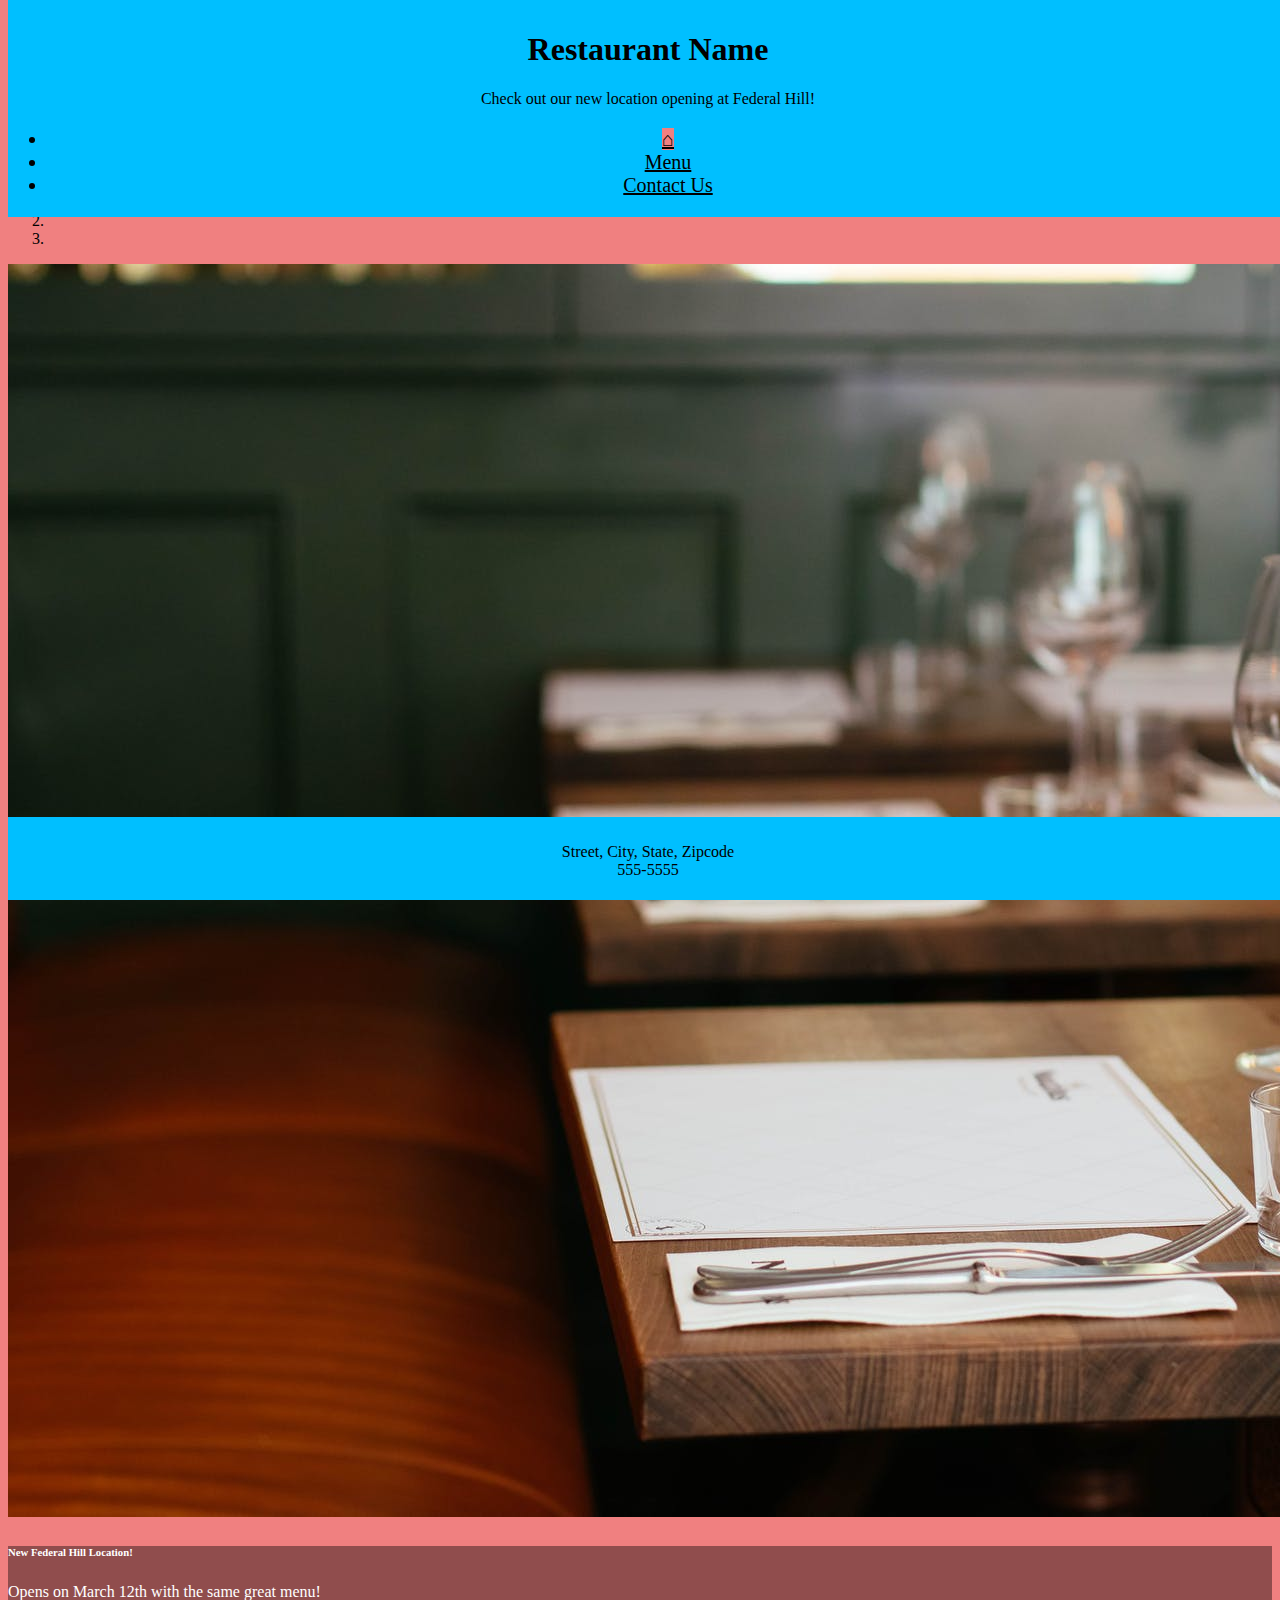
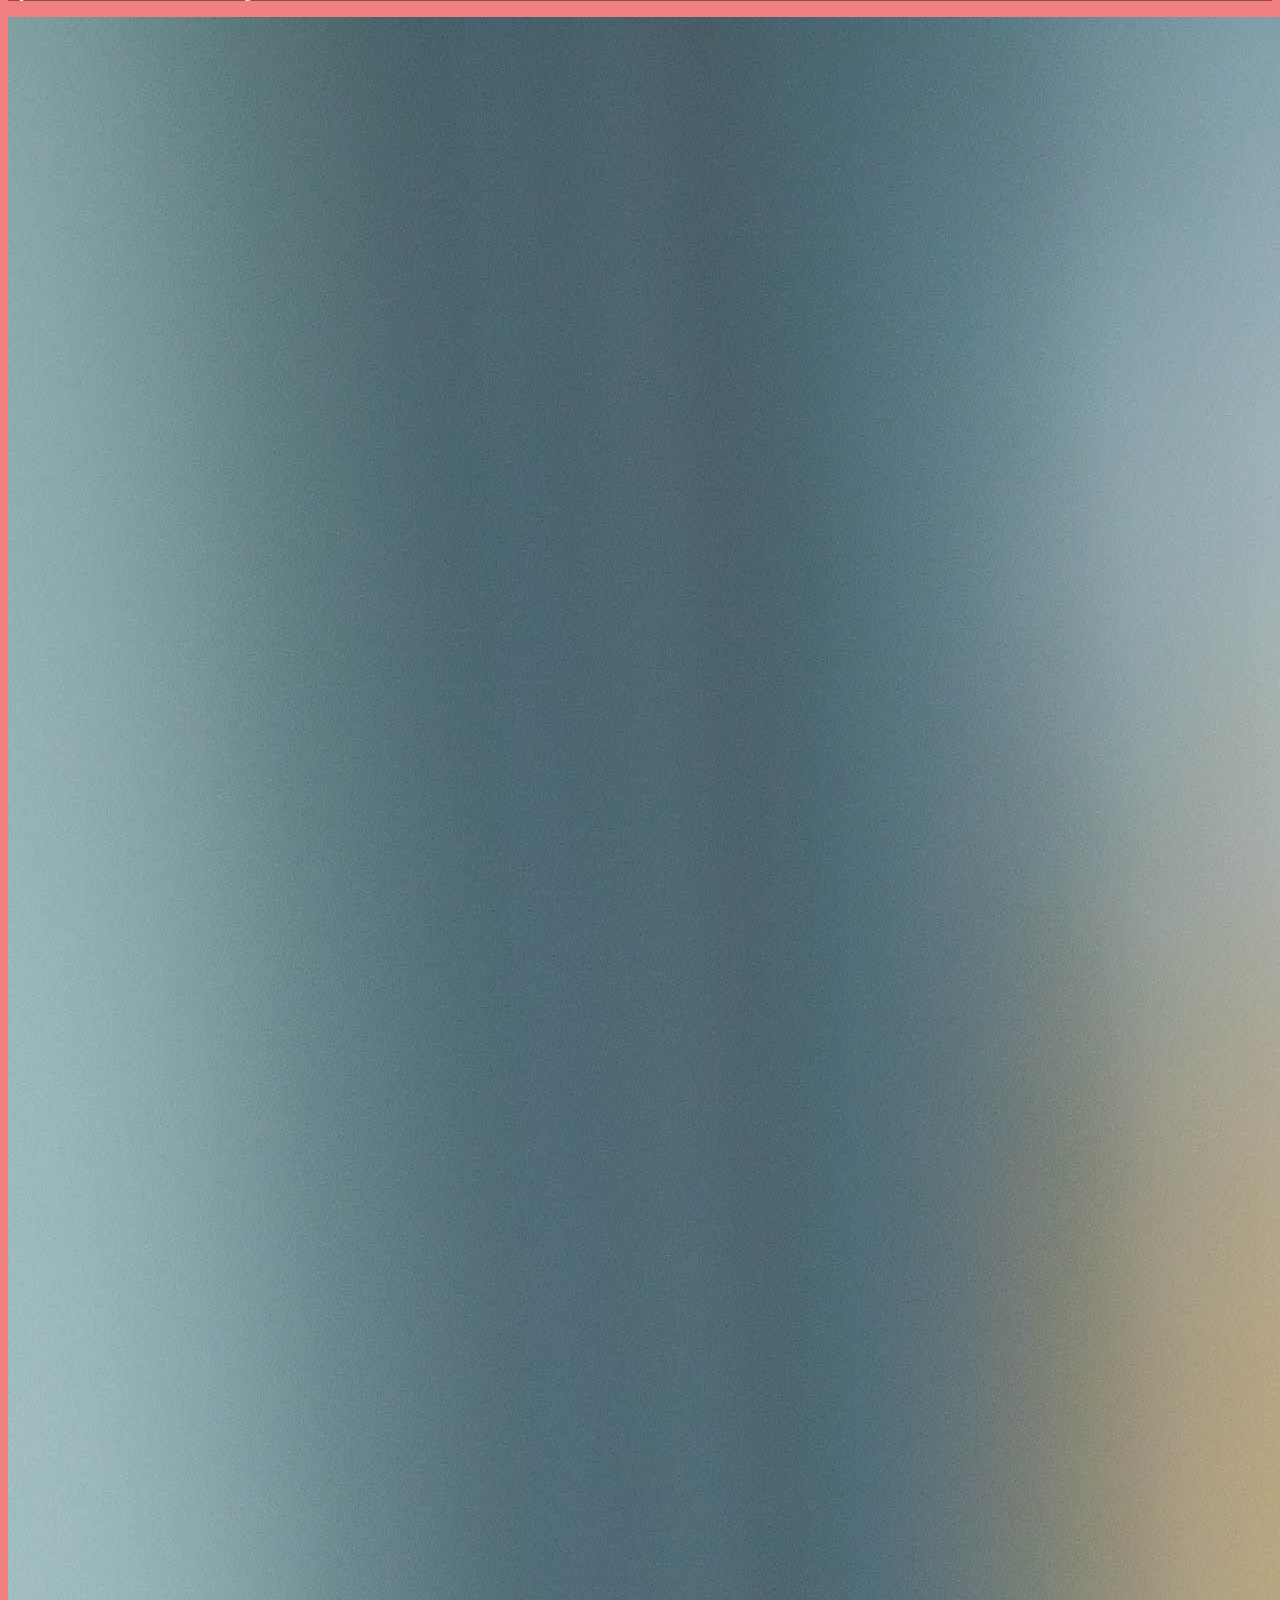
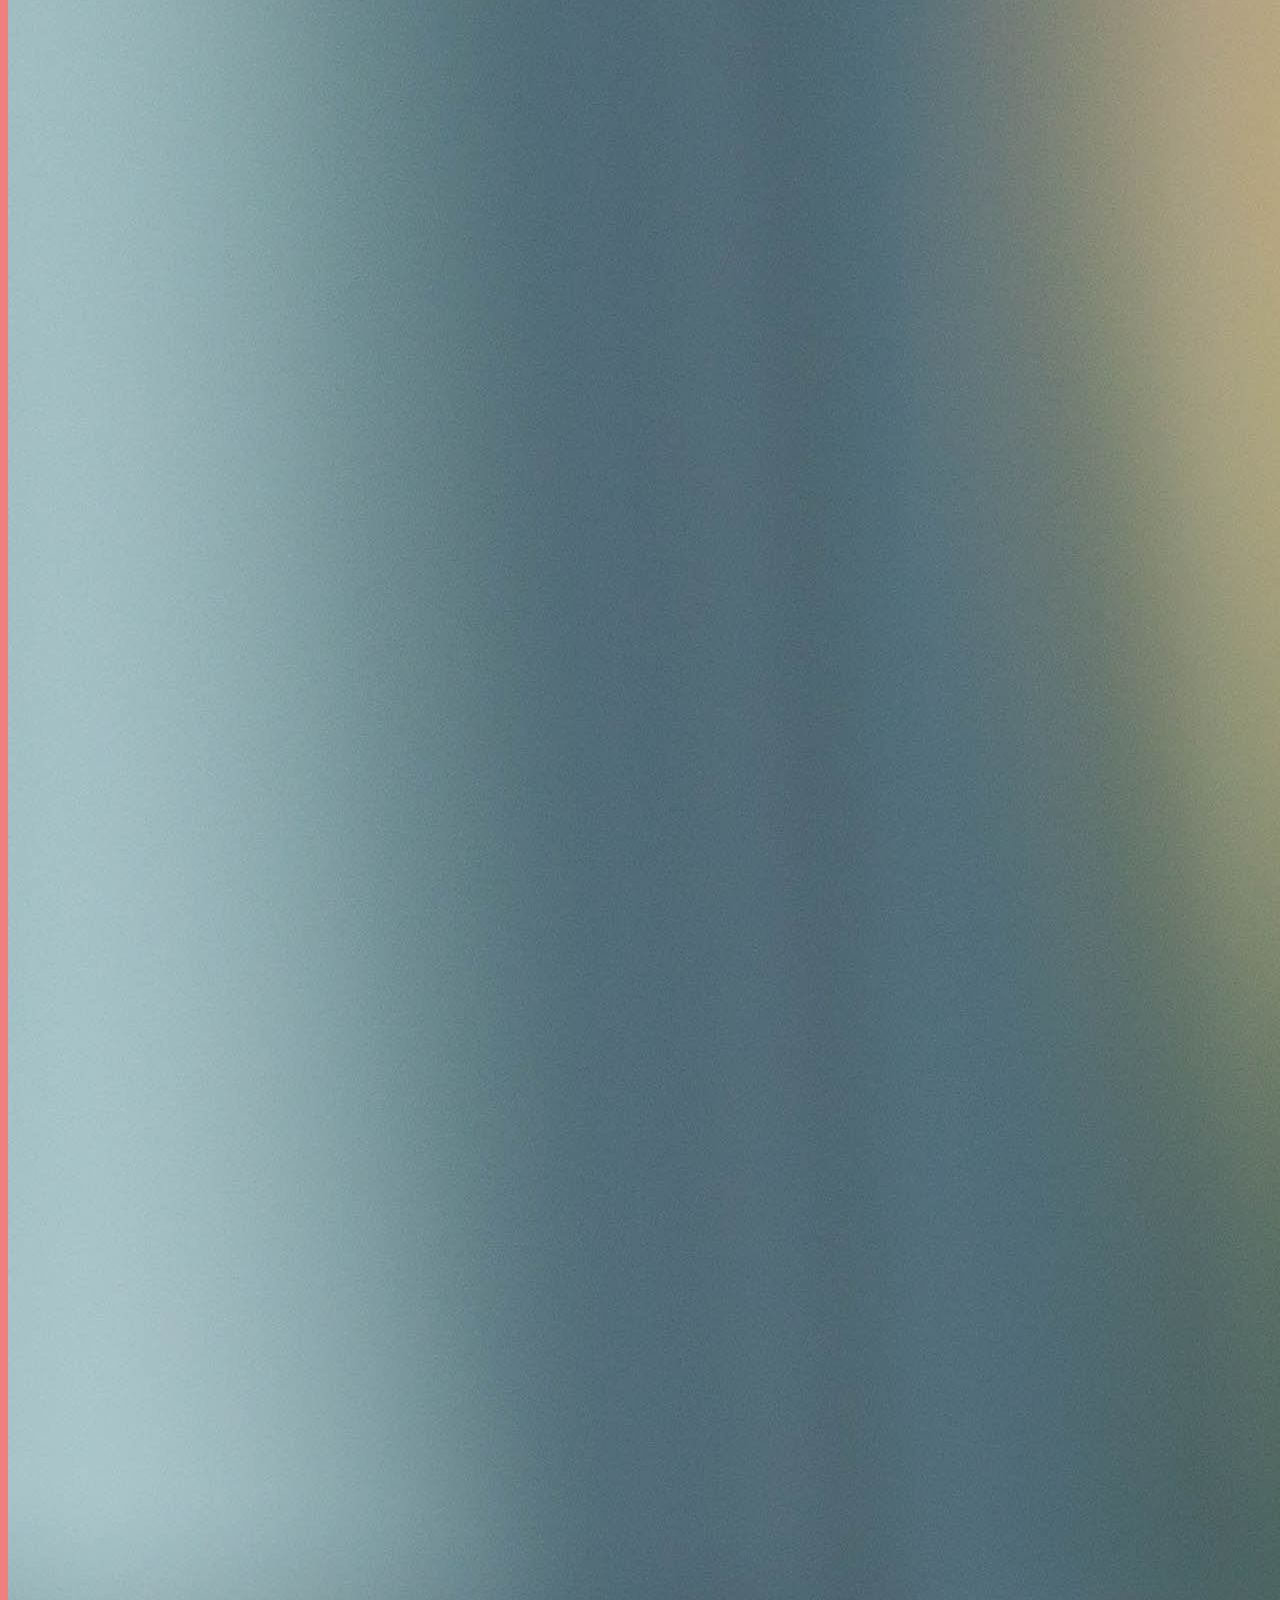
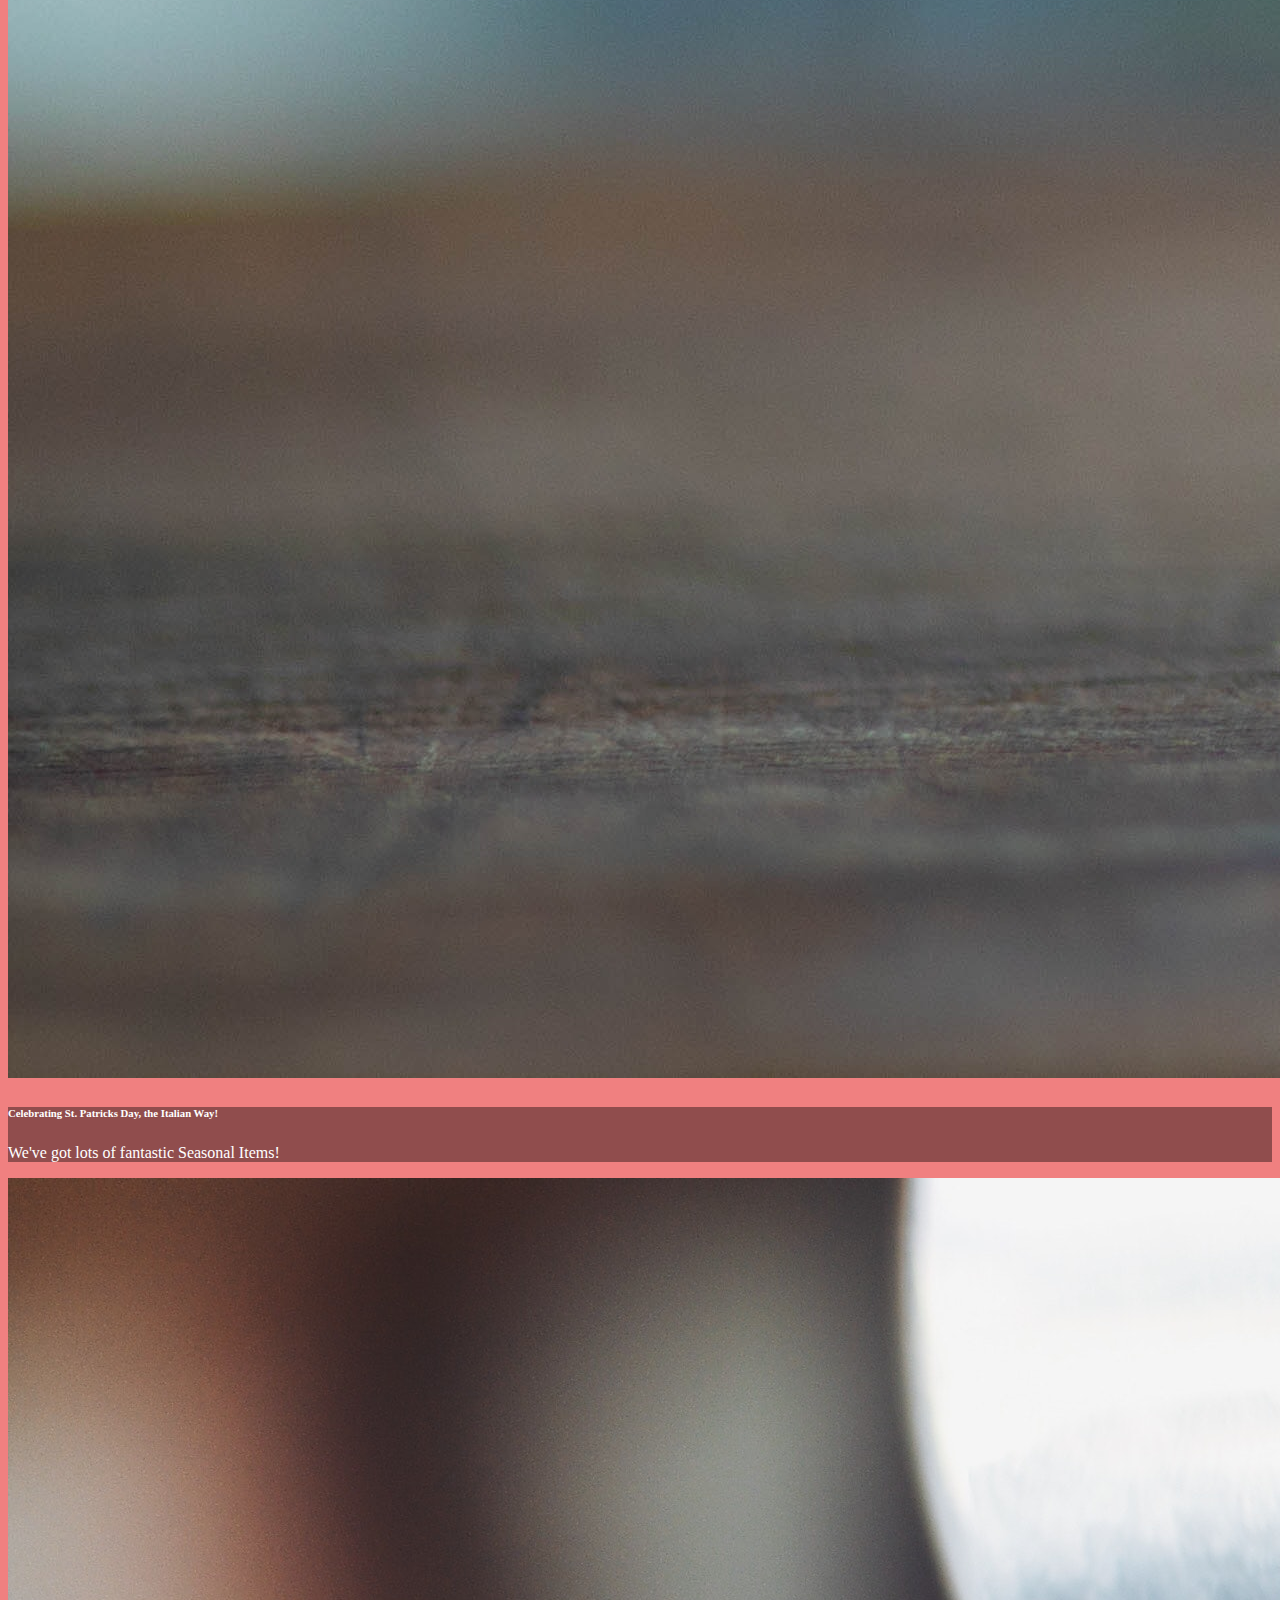
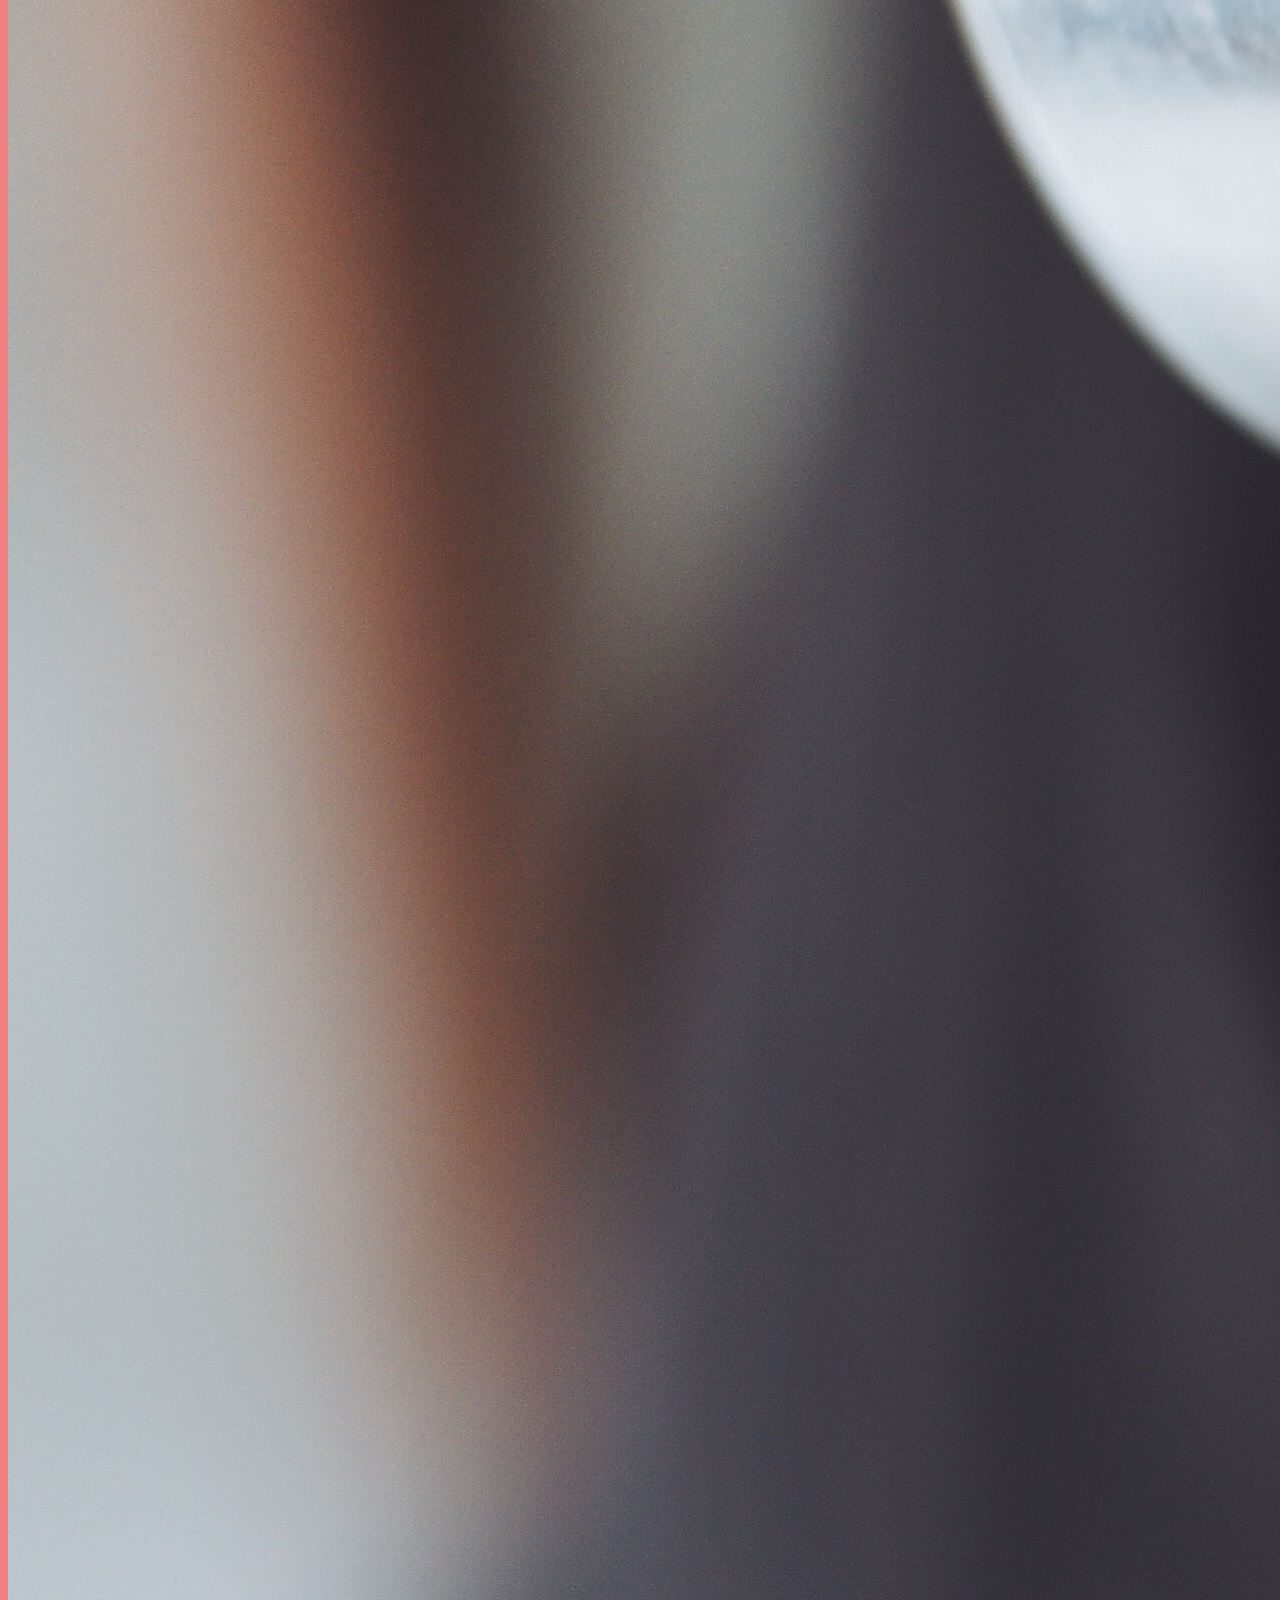
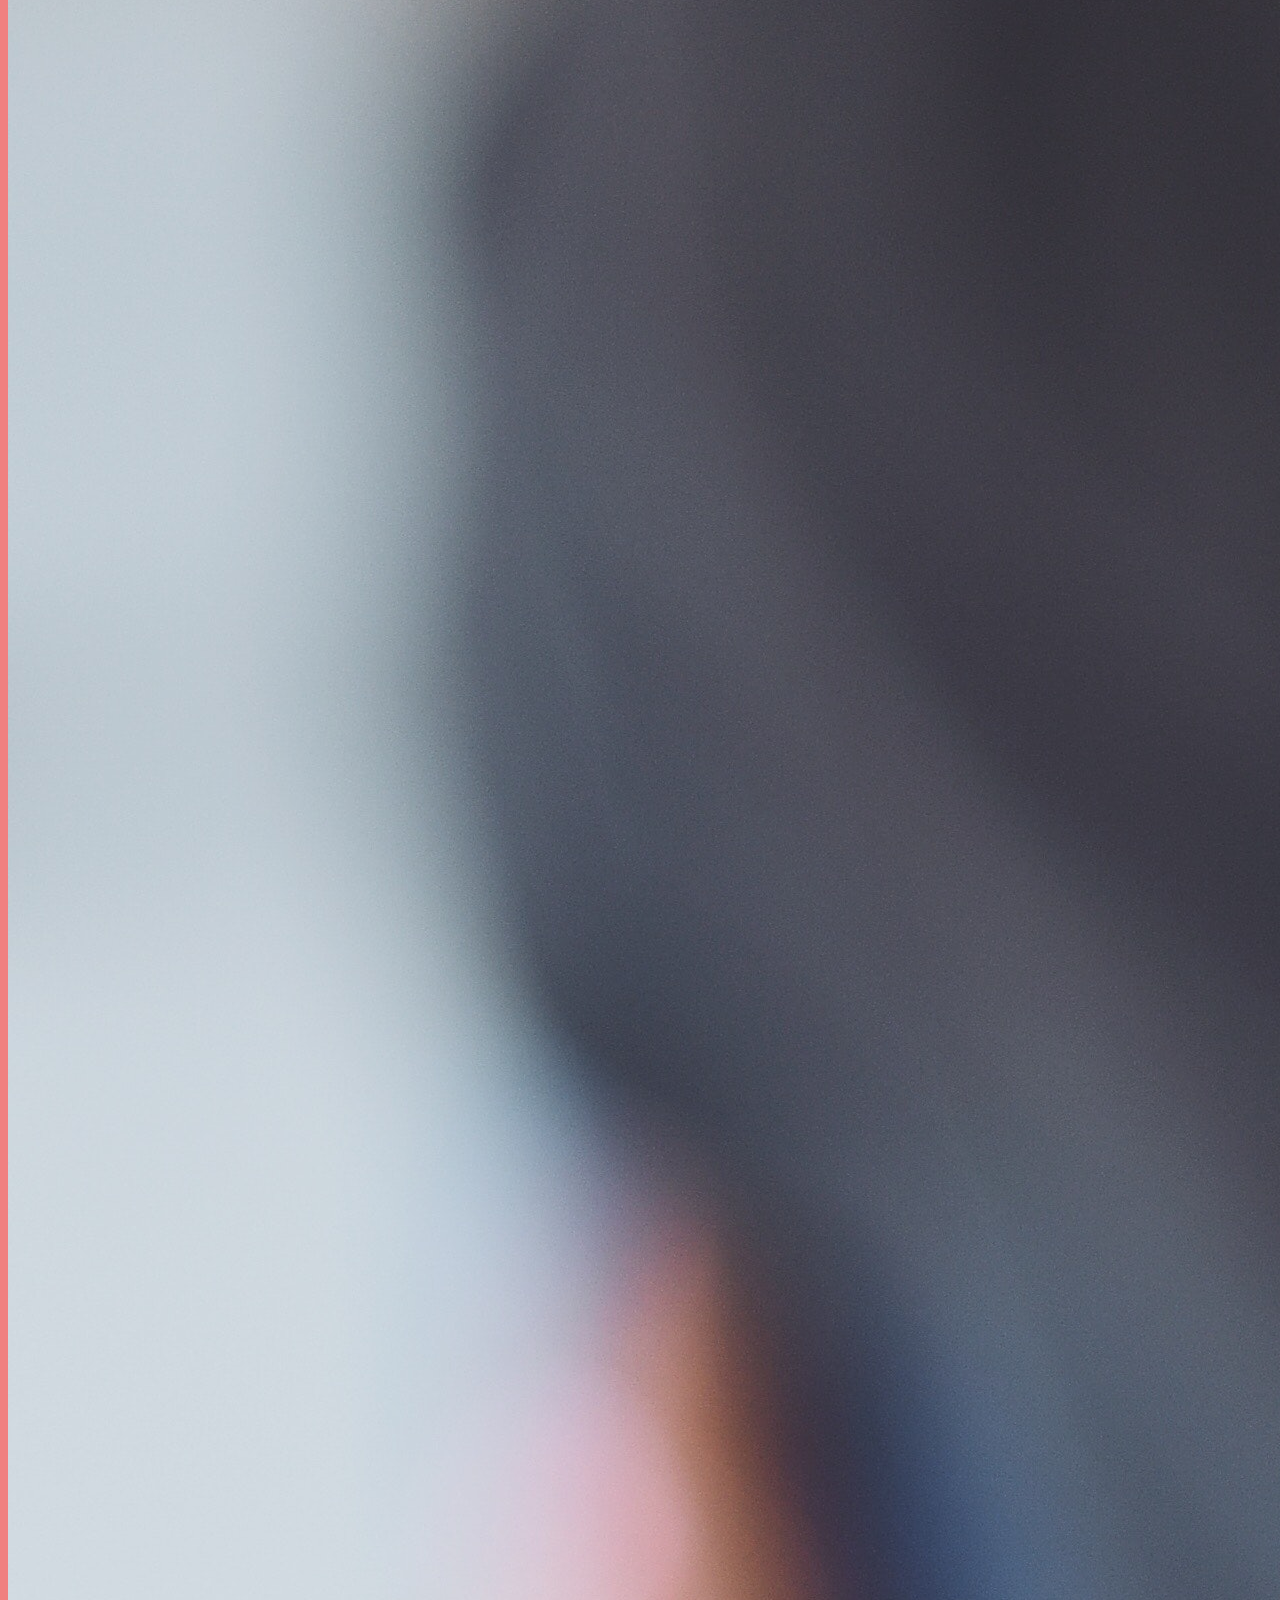
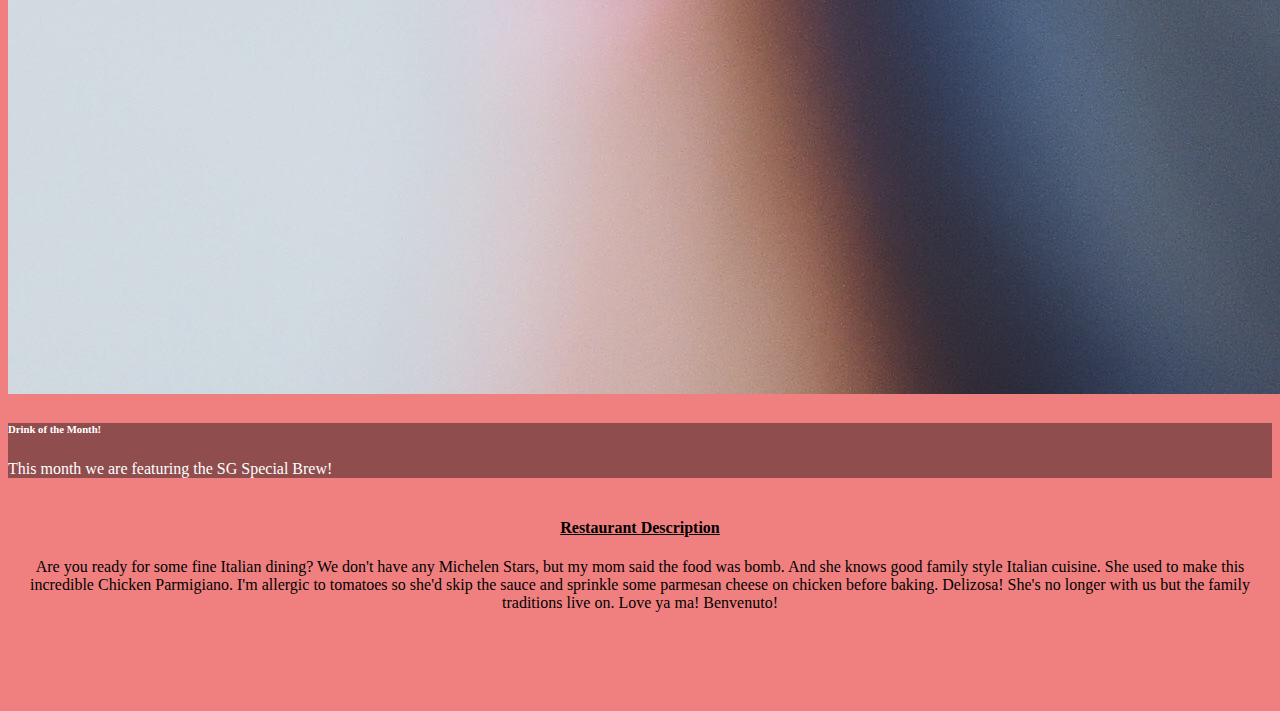
<file: index.html>
<!DOCTYPE html>
<html>

    <head>
        <title>Restaurant Name</title>
        
        <link rel="stylesheet" type="text/css" href="restaurantStyles.css">
        
        
        <!-- Bootstrap -->
        <link rel="stylesheet" href="https://stackpath.bootstrapcdn.com/bootstrap/4.1.3/css/bootstrap.min.css" integrity="sha384-MCw98/SFnGE8fJT3GXwEOngsV7Zt27NXFoaoApmYm81iuXoPkFOJwJ8ERdknLPMO" crossorigin="anonymous">
        
        <style>
            
            .restaurantDescription
            {
                text-align: center;
            }
            p.restaurantDescription
            {
                margin-left: 20px;
                margin-right: 20px;
            }
            h4.restaurantDescription
            {
                padding-top: 20px;
                text-decoration: underline;
            }
            .carousel-caption
            {
                color: white;
                background: rgb(0, 0, 0, 0.4);
            }
           
        </style>
        
    
    </head>

    <body style="background-color: lightcoral">
        
         <!-- More Bootstrap -->
        <script src="https://code.jquery.com/jquery-3.3.1.slim.min.js" integrity="sha384-q8i/X+965DzO0rT7abK41JStQIAqVgRVzpbzo5smXKp4YfRvH+8abtTE1Pi6jizo" crossorigin="anonymous"></script>
        <script src="https://cdnjs.cloudflare.com/ajax/libs/popper.js/1.14.3/umd/popper.min.js" integrity="sha384-ZMP7rVo3mIykV+2+9J3UJ46jBk0WLaUAdn689aCwoqbBJiSnjAK/l8WvCWPIPm49" crossorigin="anonymous"></script>
        <script src="https://stackpath.bootstrapcdn.com/bootstrap/4.1.3/js/bootstrap.min.js" integrity="sha384-ChfqqxuZUCnJSK3+MXmPNIyE6ZbWh2IMqE241rYiqJxyMiZ6OW/JmZQ5stwEULTy" crossorigin="anonymous"></script>
        
       <header>
            <h1>Restaurant Name</h1>
           
            <p>
                Check out our new location opening at Federal Hill! 
            </p>
           
            <!-- Nav Bar --> 
            <ul class="nav nav-bar justify-content-center nav-fill">
                <li class="nav-item">
                    <a class="nav-link active" href="index.html" type="_self" style="background-color: lightcoral;">&#8962;</a>
                </li>
                <li class="nav-item">
                    <a class="nav-link" href="menu.html" type="_self">Menu</a>
                </li>
                <li class="nav-item">
                    <a class="nav-link" href="contact_us.html" type="_self">Contact Us</a>
               </li>
            </ul>
        </header>
        
        
        <section>
            
            <!-- Announcemnts Carousel --> 
            <div id="announcementsCarousel" class="carousel slide" data-ride="carousel">
                <div class="carousel-inner">
                    
                    <!-- Carousel Indicators -->
                    <ol class="carousel-indicators">
                        
                        <li data-target="#carouselExampleIndicators" data-slide-to="0" class="active"></li>
                        
                        <li data-target="#carouselExampleIndicators" data-slide-to="1"></li>
                        
                        <li data-target="#carouselExampleIndicators" data-slide-to="2"></li>
                        
                    </ol>
                    
                    <!-- New Location Announcement --> 
                    <div class="carousel-item active">
                        <img class="w-100" src="restuarant_image.jpeg" alt="New Federal Hill Location">
                        
                        <!-- Location Caption -->
                        <div class="carousel-caption">
                            <h6>New Federal Hill Location!</h6>
                            <p>Opens on March 12th with the same great menu!</p>
                        </div>
                        
                    </div>
                    
                    <!-- Seasonal Menu Announcements --> 
                    <div class="carousel-item">
                        <img class="w-100" src="burger.jpg" alt="Seasonal Menu">
                        
                        <!-- Seasonal Caption -->
                        <div class="carousel-caption">
                            <h6>Celebrating St. Patricks Day, the Italian Way!</h6>
                            <p>We've got lots of fantastic Seasonal Items!</p>
                        </div>
                        
                    </div>
                    
                    <!-- Drink of the Month Announcement -->
                    <div class="carousel-item">
                        <img class="w-100" src="coffee.jpg" alt="Drink of the Month is SG Special Brew">
                        
                        <!-- Drink of the Month Caption -->
                        <div class="carousel-caption">
                            <h6>Drink of the Month!</h6>
                            <p>This month we are featuring the SG Special Brew!</p>
                        </div>
                        
                    </div>
                    
                    
                </div>
            </div>
            
            <article>
                <!-- Restaurant Description -->
                
                <h4 class="restaurantDescription">Restaurant Description</h4>
                
                <p class="restaurantDescription">
                    Are you ready for some fine Italian dining? We don't have any Michelen Stars, but my mom said the food was bomb. And she knows good family style Italian cuisine. She used to make this incredible Chicken Parmigiano. I'm allergic to tomatoes so she'd skip the sauce and sprinkle some parmesan cheese on chicken before baking. Delizosa! She's no longer with us but the family traditions live on. Love ya ma! Benvenuto! 
                </p> 
            
            
            </article>
            
        </section>
        
        
        <footer>
            <p>
                Street, City, State, Zipcode <br />
                555-5555
            </p>
        </footer>
    
    </body>

</html>
</file>
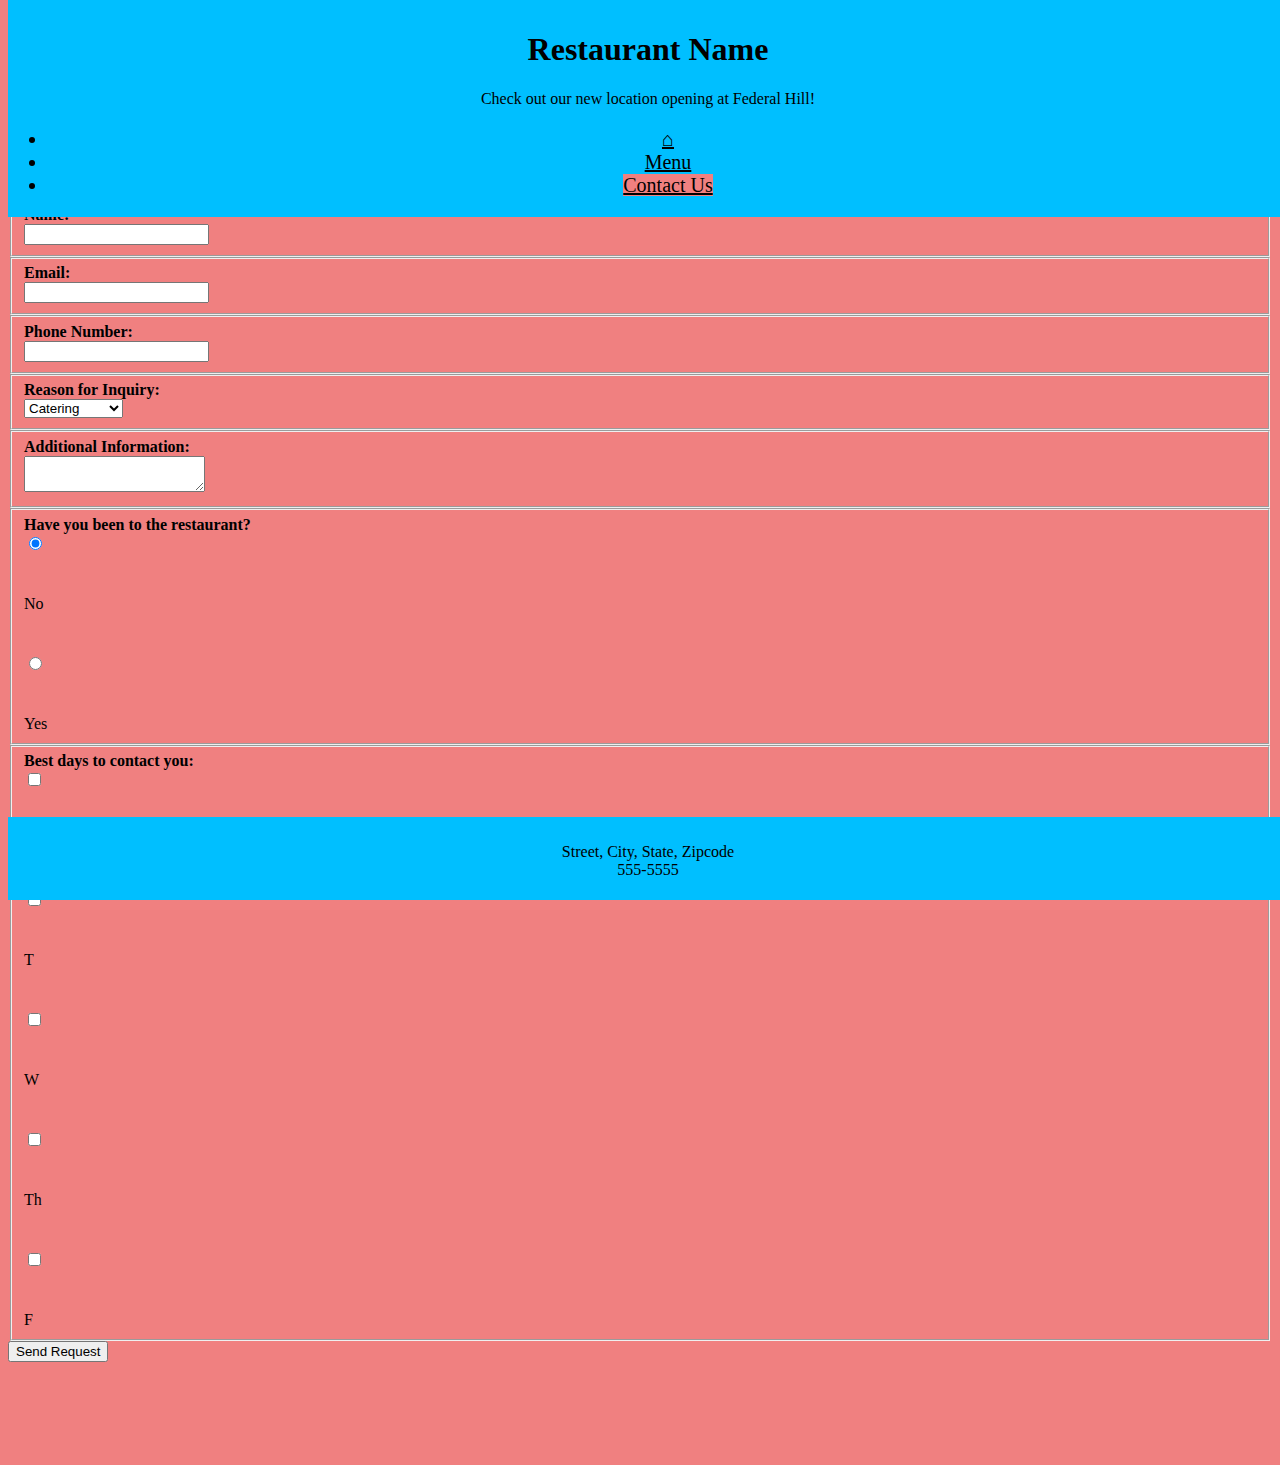
<file: contact_us.html>
<!DOCTYPE html> 
<html>

    <head>
        <title>Contact Us</title>
        
        <!-- links JavaScript for input validation -->
        <script type="text/javascript" src="contactValidation.js"></script>
        
        <!-- links external css file --> 
        <link rel="stylesheet" type="text/css" href="restaurantStyles.css">
        
        <!-- Display disabled JavaScript warning -->
        <noscript>
            <h3>
                JavaScript is not enabled! For best experience please enable in browser settings.
            </h3>
        </noscript>
        
        <!-- Bootstrap -->
       <link rel="stylesheet" href="https://stackpath.bootstrapcdn.com/bootstrap/4.1.3/css/bootstrap.min.css" integrity="sha384-MCw98/SFnGE8fJT3GXwEOngsV7Zt27NXFoaoApmYm81iuXoPkFOJwJ8ERdknLPMO" crossorigin="anonymous"> 
    </head>
    
    <style>
    
        /* All labels are bolded in contact form */
        .col-form-label
        {
            font-weight: bold;
            text-align: right;
        }
        
        /* form has padding on top and bottom so there's breathing room for the header and footer */
        form
        {
            padding-top: 20px;
            padding-bottom: 20px;
        }

        
    </style>

    
    <body style="background-color: lightcoral">
        
        <!-- More Bootstrap -->
        <script src="https://code.jquery.com/jquery-3.3.1.slim.min.js" integrity="sha384-q8i/X+965DzO0rT7abK41JStQIAqVgRVzpbzo5smXKp4YfRvH+8abtTE1Pi6jizo" crossorigin="anonymous"></script>
        <script src="https://cdnjs.cloudflare.com/ajax/libs/popper.js/1.14.3/umd/popper.min.js" integrity="sha384-ZMP7rVo3mIykV+2+9J3UJ46jBk0WLaUAdn689aCwoqbBJiSnjAK/l8WvCWPIPm49" crossorigin="anonymous"></script>
        <script src="https://stackpath.bootstrapcdn.com/bootstrap/4.1.3/js/bootstrap.min.js" integrity="sha384-ChfqqxuZUCnJSK3+MXmPNIyE6ZbWh2IMqE241rYiqJxyMiZ6OW/JmZQ5stwEULTy" crossorigin="anonymous"></script>
        
        <header>
            <h1>Restaurant Name</h1>
            
            <!-- New location header announcement -->
            <p>
                Check out our new location opening at Federal Hill! 
            </p>
            
            <!-- Nav Bar -->
             <ul class="nav nav-tab justify-content-center nav-fill">
                
                <!-- Home button -->
                <li class="nav-item">
                    <a class="nav-link" href="index.html" type="_self">&#8962;</a>
                </li>
                 
                 <!-- Menu button --> 
                <li class="nav-item">
                    <a class="nav-link" href="menu.html" type="_self">Menu</a>
                </li>
                 
                <!-- Contact button -->
                <li class="nav-item">
                    <a class="nav-link active" href="contact_us.html" type="_self" style="background-color: lightcoral">Contact Us</a>
               </li>
            </ul>
            
        </header>
            
        <!-- Contact Form --> 
        <form name="contactForm" class="container" onsubmit="return validateAllItems();">

             <!-- Name Input --> 
            <fieldset class="form-group row">
                
                <!-- Name label --> 
                <label class="col-4 col-form-label" for="nameInput">Name:</label>
                
                <!-- Name input field --> 
                <article class="col-5">
                    <input type="text" class="form-control" id="nameInput"/>
                </article>
                
            </fieldset>
            
            <!-- Email Input --> 
            <fieldset class="form-group row">
                
                <!-- Email label -->
                <label class="col-4 col-form-label" for="emailInput">Email:</label>
                
                <!-- Email input field -->
                <article class="col-5">
                    <input type="email" class="form-control" id="emailInput"/>
                </article>  
                
            </fieldset>
            
            <!-- Phone Number Input --> 
            <fieldset class="form-group row">
                
                <!-- Phone Number label --> 
                <label class="col-4 col-form-label" for="phoneInput">Phone Number:</label>
                
                <!-- Phone number input field -->
                <article class="col-5">
                    <input type="number" class="form-control" id="phoneInput"/>
                </article>
                
            </fieldset>
            
            <!-- Reason for Inquiry Input --> 
            <fieldset class="form-group row">
                
                <!-- Reason for Inquiry label --> 
                <label class="col-4 col-form-label" for="reasonDropDown">Reason for Inquiry: </label>
                
                <!-- Reason options drop down -->
                <article class="col-5">
                    <select class="form-control"name="reasonDropDown">
                        
                        <!-- Catering option -->
                        <option value="catering">Catering</option>
                        
                        <!-- Private Party option -->
                        <option value="privateParty">Private Party</option>
                        
                        <!-- Feedback option --> 
                        <option value="feedback">Feedback</option>
                        
                        <!-- other option -->
                        <option value="other">Other</option>
                    </select>
                </article>
            </fieldset>
            
            <!-- Additional Information Input --> 
            <fieldset class="form-group row">
                
                <!-- Additional information label --> 
                <label class="col-4 col-form-label" for="additionalInformation">Additional Information:
                </label>
                
                <!-- Additional information text area --> 
                <article class="col-5">  
                    <textarea class="form-control" name="additionalInformation">
                    </textarea>
                </article>
            
            </fieldset>
            
            <!-- Previous Visit Input -->
            <fieldset class="form-group row">
                
                <!-- Previous Visit label --> 
                <label class="col-4 col-form-label" for="previousVisit">
                    Have you been to the restaurant?  
                </label>
                
                <!-- Previous visit options --> 
                <article class="col-5 form-inline">
                    
                    <!-- No option --> 
                    <input class="col-xs-1 form-control" type="radio" name="previousVisit" value="no" checked/> <pre> </pre> No <pre> </pre>
                                <!-- <pre> used for spacing/better visibility -->
                    <!-- Yes option -->
                    <input class="col-xs-1 form-control" type="radio" name="previousVisit" value="yes" /> <pre> </pre> Yes
                </article>
            </fieldset>
            
            <!-- Availability Input --> 
            <fieldset class="form-group flex-wrap row">
                
                <!-- Availibilty label --> 
                <label class="col-4 col-form-label" for="availability">
                    Best days to contact you: 
                </label>
                
                <!-- Availability options -->
                <article class="col-6 form-inline">
                    
                    <!-- Monday -->
                    <input class="form-control" type="checkbox" name="availability" value="monday" /> <pre> </pre> M <pre> </pre>   
                
                    <!-- Tuesday -->
                    <input class="form-control" type="checkbox" name="availability" value="tuesday" /><pre> </pre> T <pre> </pre>   
                
                    <!-- Wednesday --> 
                    <input class="form-control" type="checkbox" name="availability" value="wednesday" /><pre> </pre> W <pre> </pre>   
                
                    <!-- Thursday --> 
                    <input class="form-control" type="checkbox" name="availability" value="thursday" /><pre> </pre> Th  <pre> </pre>    
                
                    <!-- Friday --> 
                    <input class="form-control" type="checkbox" name="availability" value="friday" /><pre> </pre> F  
                </article>
            </fieldset>
            
            <!-- Submit Button -->
            <section class="form-group row">
                <input class="col-6" type="submit" name="sendButton" value="Send Request"/> 
            </section>

        </form>
        
        
       <footer>
            <p>
                Street, City, State, Zipcode <br />
                555-5555
            </p>
        </footer>
        
    </body>
    
    
</html>
</file>
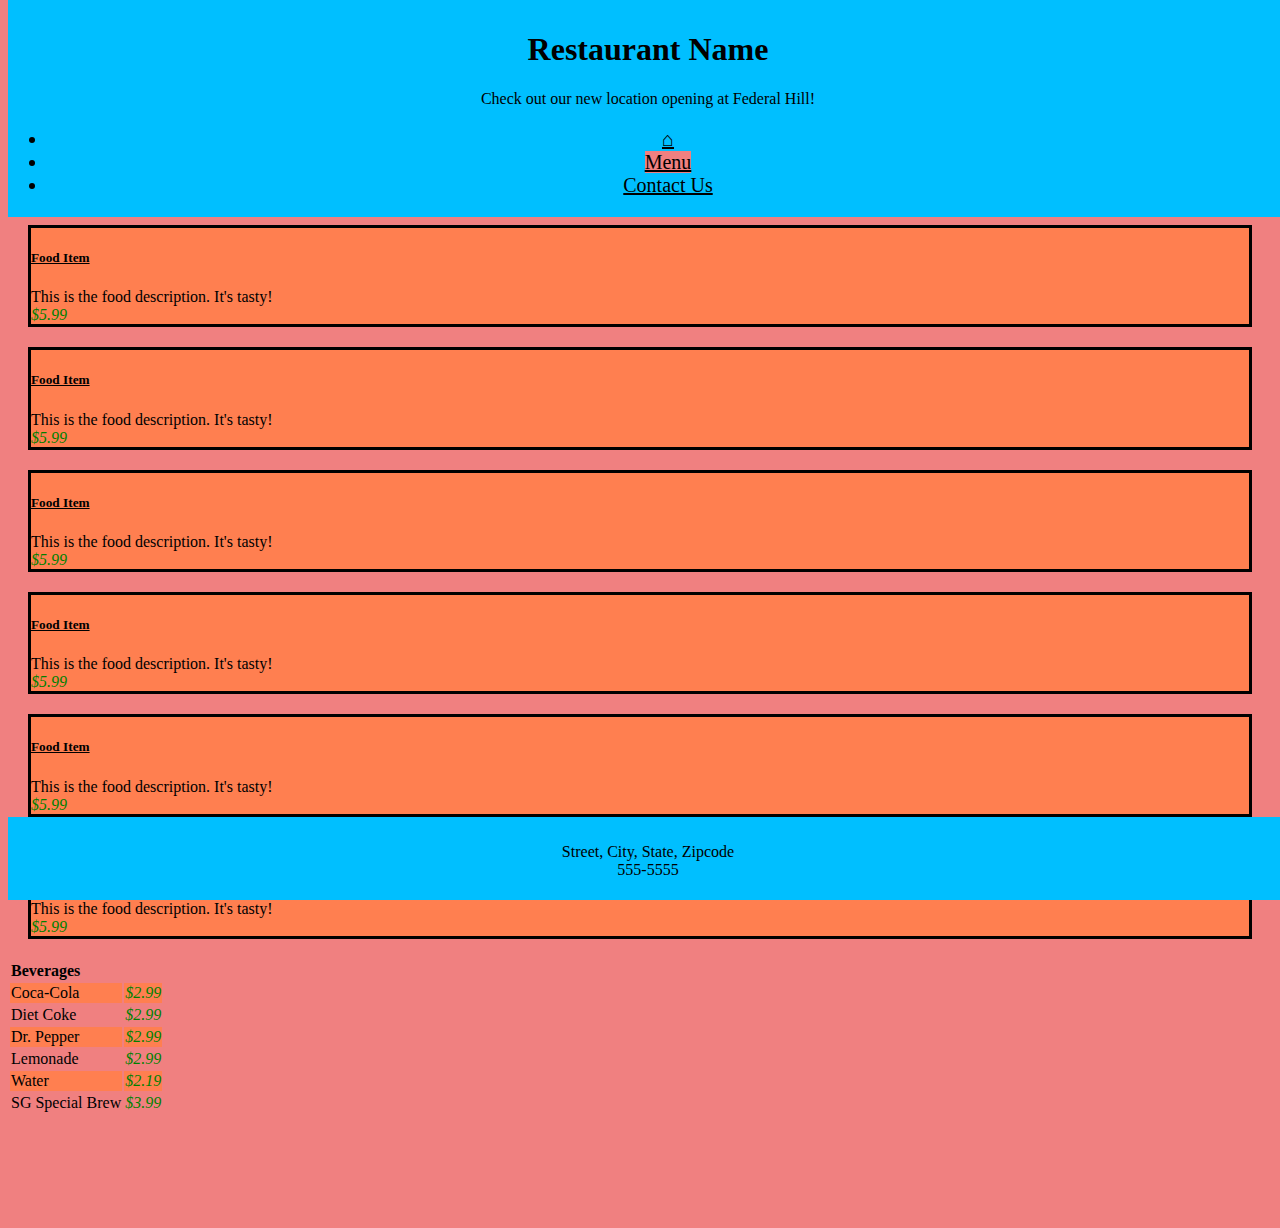
<file: menu.html>
<DOCTYPE! hmtl>

<html> 

    <head>
        <title>Menu</title>
        
        <link rel="stylesheet" type="text/css" href="restaurantStyles.css">
        
        
        <!-- Bootstrap -->
        <link rel="stylesheet" href="https://stackpath.bootstrapcdn.com/bootstrap/4.1.3/css/bootstrap.min.css" integrity="sha384-MCw98/SFnGE8fJT3GXwEOngsV7Zt27NXFoaoApmYm81iuXoPkFOJwJ8ERdknLPMO" crossorigin="anonymous"> 
        
        <style>
    
            .itemName
            {
                font-weight: bold;
                text-decoration: underline;
            }
            
            .itemPrice
            {
                font-style: italic;
                color: green;
            }
            
            .col-md
            {
                margin: 0px 20px 20px 20px;
                border: solid;
                background-color: coral;
            }
            
            table
            {
                text-align: left;
                margin-bottom: 30px;
                border-color: lightcoral;
            }
            .alternatingRow
            {
                background-color: coral;
            }

        </style>
    </head>
    
  
    
    <body style="background-color: lightcoral">
        
        <!-- More Bootstrap -->
        <script src="https://code.jquery.com/jquery-3.3.1.slim.min.js" integrity="sha384-q8i/X+965DzO0rT7abK41JStQIAqVgRVzpbzo5smXKp4YfRvH+8abtTE1Pi6jizo" crossorigin="anonymous"></script>
        <script src="https://cdnjs.cloudflare.com/ajax/libs/popper.js/1.14.3/umd/popper.min.js" integrity="sha384-ZMP7rVo3mIykV+2+9J3UJ46jBk0WLaUAdn689aCwoqbBJiSnjAK/l8WvCWPIPm49" crossorigin="anonymous"></script>
        <script src="https://stackpath.bootstrapcdn.com/bootstrap/4.1.3/js/bootstrap.min.js" integrity="sha384-ChfqqxuZUCnJSK3+MXmPNIyE6ZbWh2IMqE241rYiqJxyMiZ6OW/JmZQ5stwEULTy" crossorigin="anonymous"></script>
        
        <header>
            <h1>Restaurant Name</h1>
            
            <p>
                Check out our new location opening at Federal Hill! 
            </p>
            
            <!-- Nav Bar --> 
            <ul class="nav nav-bar justify-content-center nav-fill">
                <li class="nav-item">
                    <a class="nav-link" href="index.html" type="_self">&#8962;</a>
                </li>
                <li class="nav-item">
                    <a class="nav-link active" href="menu.html" type="_self" style="background-color: lightcoral">Menu</a>
                </li>
                <li class="nav-item">
                    <a class="nav-link" href="contact_us.html" type="_self">Contact Us</a>
               </li>
            </ul>
            
        </header>
        
        <!-- Menu Items Table -->
        <div class="container">
            
            <!-- Entrees section, made up of two rows of menu items. -->
            <h2 id="entreeHeader" style="text-align: center">Entrees</h2>
        
            <!-- Row 1 -->
            <div class="row">
                
                <div class="col-md" >
                    <h5 class="itemName">Food Item</h5>
                    This is the food
                    description. It's tasty! <br/>
                    <span class="itemPrice">$5.99</span>
                </div>
                
                <div class="col-md" >
                    <h5 class="itemName">Food Item</h5>
                    This is the food
                    description. It's tasty! <br/>
                    <span class="itemPrice">$5.99</span>
                </div>
                
                <div class="col-md" >
                    <h5 class="itemName">Food Item</h5>
                    This is the food
                    description. It's tasty! <br/>
                    <span class="itemPrice">$5.99</span>
                </div>
                
            </div>
            
            <!-- Row 2 -->
            <div class="row">
                
                <div class="col-md" >
                    <h5 class="itemName">Food Item</h5>
                    This is the food
                    description. It's tasty! <br/>
                    <span class="itemPrice">$5.99</span>
                </div>
                
                <div class="col-md" >
                    <h5 class="itemName">Food Item</h5>
                    This is the food
                    description. It's tasty! <br/>
                    <span class="itemPrice">$5.99</span>
                </div>
                
                <div class="col-md" >
                    <h5 class="itemName">Food Item</h5>
                    This is the food
                    description. It's tasty! <br/>
                    <span class="itemPrice">$5.99</span>
                </div>
            
            </div>
            
            <!--Beverages -->
            <div class="row">
                
            </div>
            
            <!-- Beverages Table -->
            <table class="table">
                
                <!-- Header -->
                <tr scope="row">
                    <th colspan="2">Beverages</th>
                </tr>
                
                <!-- Coca-Cola -->
                <tr class="alternatingRow" scope="row">
                    <td>Coca-Cola</td>
                    <td class="itemPrice">$2.99</td>
                </tr>

                <!-- Diet Coke -->
                <tr scope="row">
                    <td>Diet Coke</td>
                    <td class="itemPrice">$2.99</td>
                </tr>

                <!-- Dr. Pepper -->
                <tr class="alternatingRow" scope="row">
                    <td>Dr. Pepper</td>
                    <td class="itemPrice ">$2.99</td>
                </tr>

                <!-- Lemonade -->
                <tr scope="row">
                    <td>Lemonade</td>
                    <td class="itemPrice">$2.99</td>
                </tr>

                <!-- Bottled Water -->
                <tr class="alternatingRow" scope="row">
                    <td>Water</td>
                    <td class="itemPrice">$2.19</td>
                </tr>
                
                <!-- SG Special Brew --> 
                <tr scope="row">
                    <td>SG Special Brew</td>
                    <td class="itemPrice">$3.99</td>
                </tr>
               
            </table>
        
        </div>
        
        
        <footer>
            <p>
                Street, City, State, Zipcode <br/> 555-5555
            </p>
        </footer>
        
    </body>

</html>
</file>
<file: restaurantStyles.css>
body 
{
    padding-bottom: 75px;
    padding-top: 170px;
}

header
{
    background-color: deepskyblue;
    text-align: center;
    padding-top: 10px;
    padding-bottom: 0px;
    
    
    position: fixed;
    width: 100%;
    top: 0px;
    
    z-index: 1;

}

footer
{
    background-color: deepskyblue;
    text-align: center;
    padding-top: 10px;
    padding-bottom: 5px;
    
    position: fixed;
    width: 100%;
    bottom: 0px;
}

a
{
}

a:link
{
    color: black;
}

a:visited
{
    color: green;
}

a:hover
{
    color: lightcoral;
    font-weight: bold;
    text-decoration: underline;
}

a:active
{
    color: lightcoral;
    background-color: lightcoral;
}

.nav
{
    background-color: deepskyblue;
    border-bottom-color: lightcoral;
    font-size: 20px; 
}
</file>
